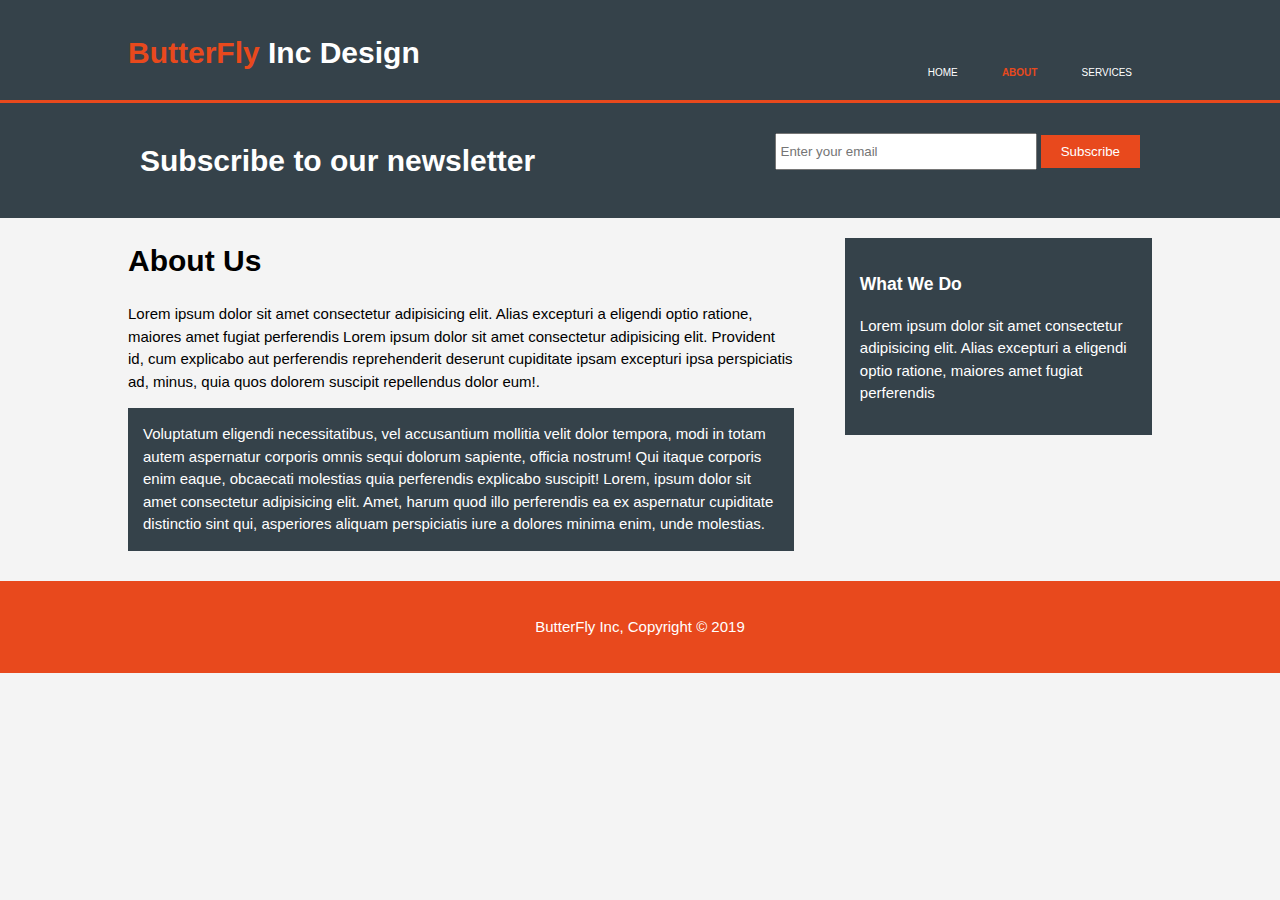
<file: about.html>
<!DOCTYPE html>
<html lang="en">
<head>
    <meta charset="UTF-8">
    <meta name="viewport" content="width=device-width, initial-scale=1.0">
    <meta http-equiv="X-UA-Compatible" content="ie=edge">
    <title>Butterfly Inc | About</title>
    <link rel="stylesheet" href="style.css">
</head>
<body>
    <header>
        <div class="container">
            <div id="branding">
                <h1><span class="highlight">ButterFly</span> Inc Design</h1>
                <!-- <img src="./images/logo.png" alt="" class="logo">  -->
            </div>
            <nav>
                <ul>
                    <li><a href="index.html">HOME</a></li>
                    <li class="current"><a href="about.html">ABOUT</a></li>
                    <li><a href="services.html">SERVICES</a></li>  
                </ul>
            </nav>
        </div>
    </header>
    
    <section id="newsletter">
        <div class="container">
            <h1>Subscribe to our newsletter</h1>
            <form action="">
                <input type="email" name="" id="" placeholder="Enter your email">
                <button type="submit" class="button_1">Subscribe</button>
                
            </form>
        </div>
    </section>
    <section id="main">
        <div class="container">
            <article id="main-col">
                <h1 class="page-title">About Us</h1>
                <p>Lorem ipsum dolor sit amet consectetur adipisicing elit. Alias excepturi a eligendi optio ratione, maiores amet fugiat perferendis Lorem ipsum dolor sit amet consectetur adipisicing elit. Provident id, cum explicabo aut perferendis reprehenderit deserunt cupiditate ipsam excepturi ipsa perspiciatis ad, minus, quia quos dolorem suscipit repellendus dolor eum!.</p> 
                <p class="dark">Voluptatum eligendi necessitatibus, vel accusantium mollitia velit dolor tempora, modi in totam autem aspernatur corporis omnis sequi dolorum sapiente, officia nostrum! Qui itaque corporis enim eaque, obcaecati molestias quia perferendis explicabo suscipit! Lorem, ipsum dolor sit amet consectetur adipisicing elit. Amet, harum quod illo perferendis ea ex aspernatur cupiditate distinctio sint qui, asperiores aliquam perspiciatis iure a dolores minima enim, unde molestias.</p>
            </article>
            <aside id="sidebar">
                <div class="dark">
                    <h3>What We Do</h3>
                    <p>Lorem ipsum dolor sit amet consectetur adipisicing elit. Alias excepturi a eligendi optio ratione, maiores amet fugiat perferendis</p>
                </div>
            </aside>
        </div>
    </section>
    <footer>
        <p>ButterFly Inc, Copyright &copy; 2019</p>
    </footer>
</body>
</html>
</file>
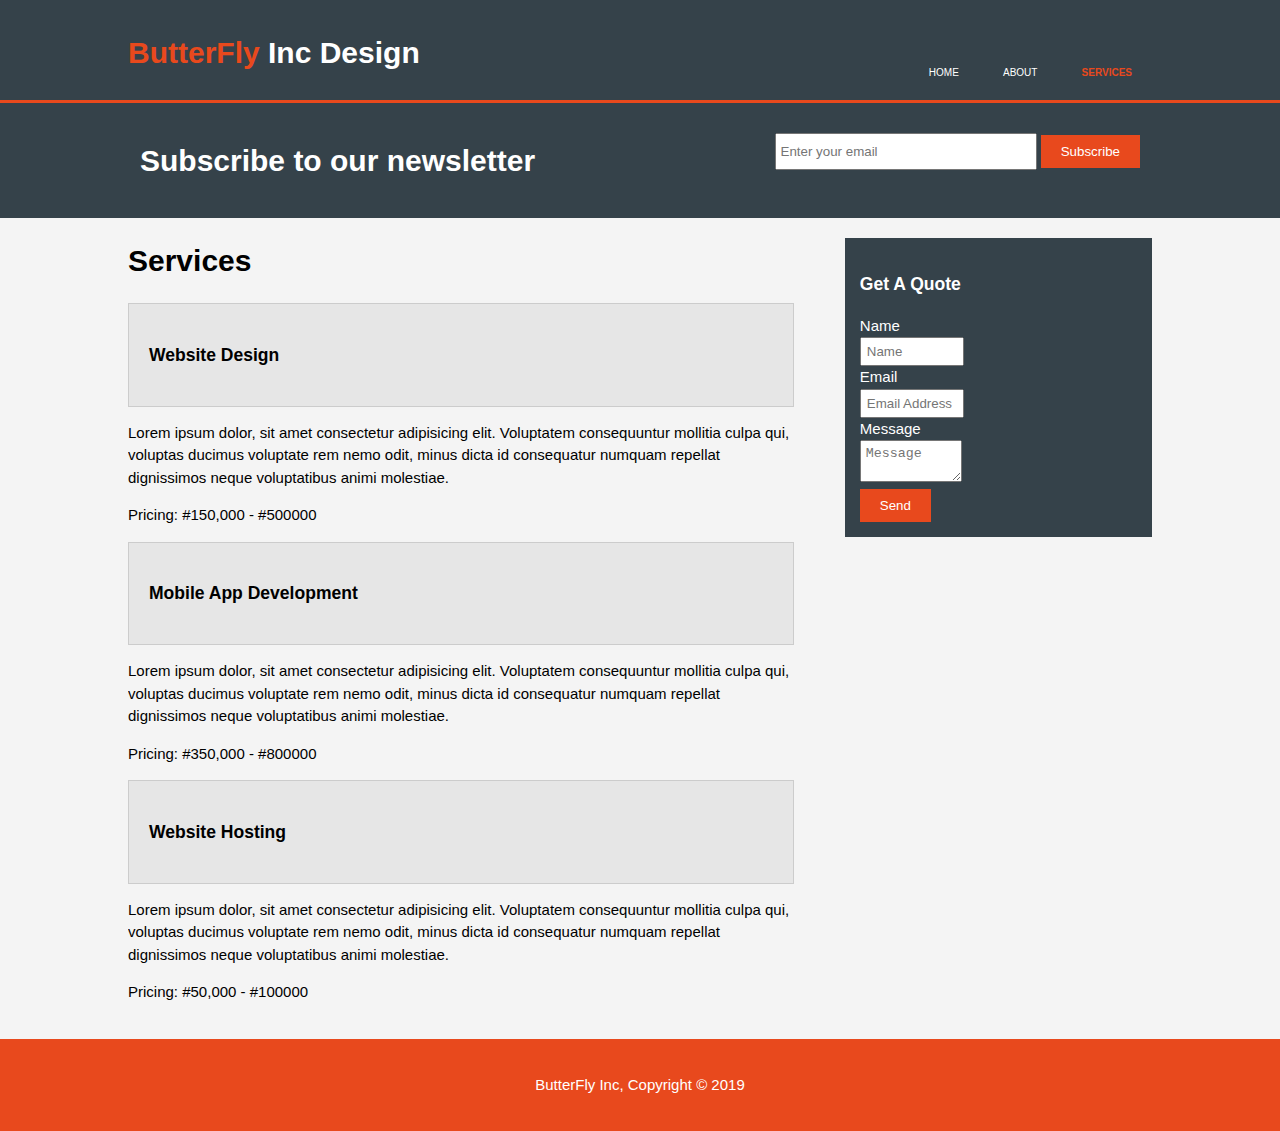
<file: services.html>
<!DOCTYPE html>
<html lang="en">
<head>
    <meta charset="UTF-8">
    <meta name="viewport" content="width=device-width, initial-scale=1.0">
    <meta http-equiv="X-UA-Compatible" content="ie=edge">
    <title>Butterfly Inc | Services</title>
    <link rel="stylesheet" href="style.css">
</head>
<body>
    <header>
        <div class="container">
            <div id="branding">
                <h1><span class="highlight">ButterFly</span> Inc Design</h1>
                <!-- <img src="./images/logo.png" alt="" class="logo">  -->
            </div>
            <nav>
                <ul>
                    <li><a href="index.html">HOME</a></li>
                    <li><a href="about.html">ABOUT</a></li>
                    <li class="current"><a href="services.html">SERVICES</a></li>  
                </ul>
            </nav>
        </div>
    </header>
    
    <section id="newsletter">
        <div class="container">
            <h1>Subscribe to our newsletter</h1>
            <form action="">
                <input type="email" name="" id="" placeholder="Enter your email">
                <button type="submit" class="button_1">Subscribe</button>
                
            </form>
        </div>
    </section>
    <section id="main">
        <div class="container">
            <article id="main-col">
                <h1 class="page-title">Services</h1>
                <ul id="services">
                    <li><h3>Website Design</h3></li>
                    <p>Lorem ipsum dolor, sit amet consectetur adipisicing elit. Voluptatem consequuntur mollitia culpa qui, voluptas ducimus voluptate rem nemo odit, minus dicta id consequatur numquam repellat dignissimos neque voluptatibus animi molestiae.</p>
                    <p>Pricing: #150,000 - #500000</p>
                    <li><h3>Mobile App Development</h3></li>
                    <p>Lorem ipsum dolor, sit amet consectetur adipisicing elit. Voluptatem consequuntur mollitia culpa qui, voluptas ducimus voluptate rem nemo odit, minus dicta id consequatur numquam repellat dignissimos neque voluptatibus animi molestiae.</p>
                    <p>Pricing: #350,000 - #800000</p>
                    <li><h3>Website Hosting</h3></li>
                    <p>Lorem ipsum dolor, sit amet consectetur adipisicing elit. Voluptatem consequuntur mollitia culpa qui, voluptas ducimus voluptate rem nemo odit, minus dicta id consequatur numquam repellat dignissimos neque voluptatibus animi molestiae.</p>
                    <p>Pricing: #50,000 - #100000</p>

                </ul>
            </article>
            <aside id="sidebar">
                <div class="dark">
                    <h3>Get A Quote</h3>
                    <form class="quote">
                        <div>
                            <label>Name</label><br>
                            <input type="text" placeholder="Name">
                        </div>
                        <div> 
                            <label>Email</label><br>
                            <input type="text" placeholder="Email Address">
                        </div>
                        <div>
                            <label>Message</label><br>
                            <textarea placeholder="Message" cols="70" rows="2"></textarea>
                        </div>
                        <button class="button_1" type="submit">Send</button>
                    </form>
                </div>
            </aside>
        </div>
    </section>
    <footer>
        <p>ButterFly Inc, Copyright &copy; 2019</p>
    </footer>
</body>
</html>
</file>
<file: style.css>
body{
    font-family: Arial, Helvetica, sans-serif;
    font-size: 15px;
    line-height: 1.5;
    padding: 0;
    margin: 0;
    background-color: #f4f4f4;
}
/* Global */
.container{
    width: 80%;
    margin: auto;
    overflow: hidden; 
}
ul{
    margin:0;
    padding: 0;
}
.button_1{
    height: 33px;
    background: #e8491d;
    color: white;
    border: none;
    padding-left: 20px;
    padding-right:20px;
    cursor: pointer;
 
}

header{
    background: #35424a;
    color: #ffffff;
    padding-top: 30px;
    min-height: 70px;
    border-bottom: #e8491d 3px solid;
}
header a{
    color: #ffffff;
    text-decoration: none;
    text-transform: uppercase;
    font-size: 10px;
}
header li{
    /* float: left; */
    display: inline;
    padding: 0 20px 0 20px;
}
header #branding{
    float: left;
}
header #branding{
    margin:0;
}
header #branding h1{
    margin:0;
}

header nav{
    float: right;
    margin-top: 30px;
}
header .highlight, header .current a{
    color: #e8491d;
    font-weight: bold;
}

header a:hover{
    color:#cccccc;
    font-weight: bold;
}
#showcase{
    min-height: 400px; 
    background:url('..images/web.jpeg')no-repeat 0 -400px;
    text-align: center;
    color: black;
}
#showcase h1{
    margin-top: 100px;
    font-size: 55px;
    margin-bottom: 10px;
}
#showcase p{
    font-size:20px;
}
#newsletter{
    padding:15px;
    color:white;
    background: #35424a;
}

#newsletter h1{
    float: left;   
}

#newsletter form{
    float: right; 
    margin-top: 15px;  
}

#newsletter input[type="email"]{
    padding:4px;
    height:25px;
    width: 250px;
}

/* Boxes */
#boxes{
    margin-top:20px
}
#boxes .box{
    float:left;
    width:30%;
    text-align: center;
    padding: 10px;
    /* margin-right: 100px; */
}
#boxes .box img{
    width: 90px;
}
aside#sidebar{
    float: right;
    width: 30%;
    margin-top: 10px;
}

article#main-col{
    float: left;
    width: 65%;
}
.dark{
    padding: 15px;
    background: #35424a;
    color: white;
    margin-top: 10px;
    margin-bottom: 10px;
}
ul#services li{
    list-style: none;
    padding: 20px;
    border: #cccccc solid 1px;
    margin-bottom: 5px;
    background: #e6e6e6;
}
 aside#sidebar .quote input, aside#sidebar .quote textarea{
    width:90px;
    padding: 5px;
 }

footer{
    padding: 20px;
    margin-top: 20px;
    color:#ffffff;
    background-color: #e8491d;
    text-align: center;
}
/* media queries */
@media(max-width: 768px){
    header #branding, header nav, header li #newsletter h1, #newsletter form, #boxes .box, article#main-col, aside#sidebar{
        float: none;
        text-align: center;
        width: 100%;
    }
    header{
        padding-bottom: 20px;
    }
    #showcase h1{
        margin-top: 40px;
    }
    #newsletter button, .quote button{
        display: block;
        width: 100%;
    }
    #newsletter form input[type="email"], .quote input, .quote textarea{
        width: 100%;
        margin-bottom: 5px;
    }
}
</file>
